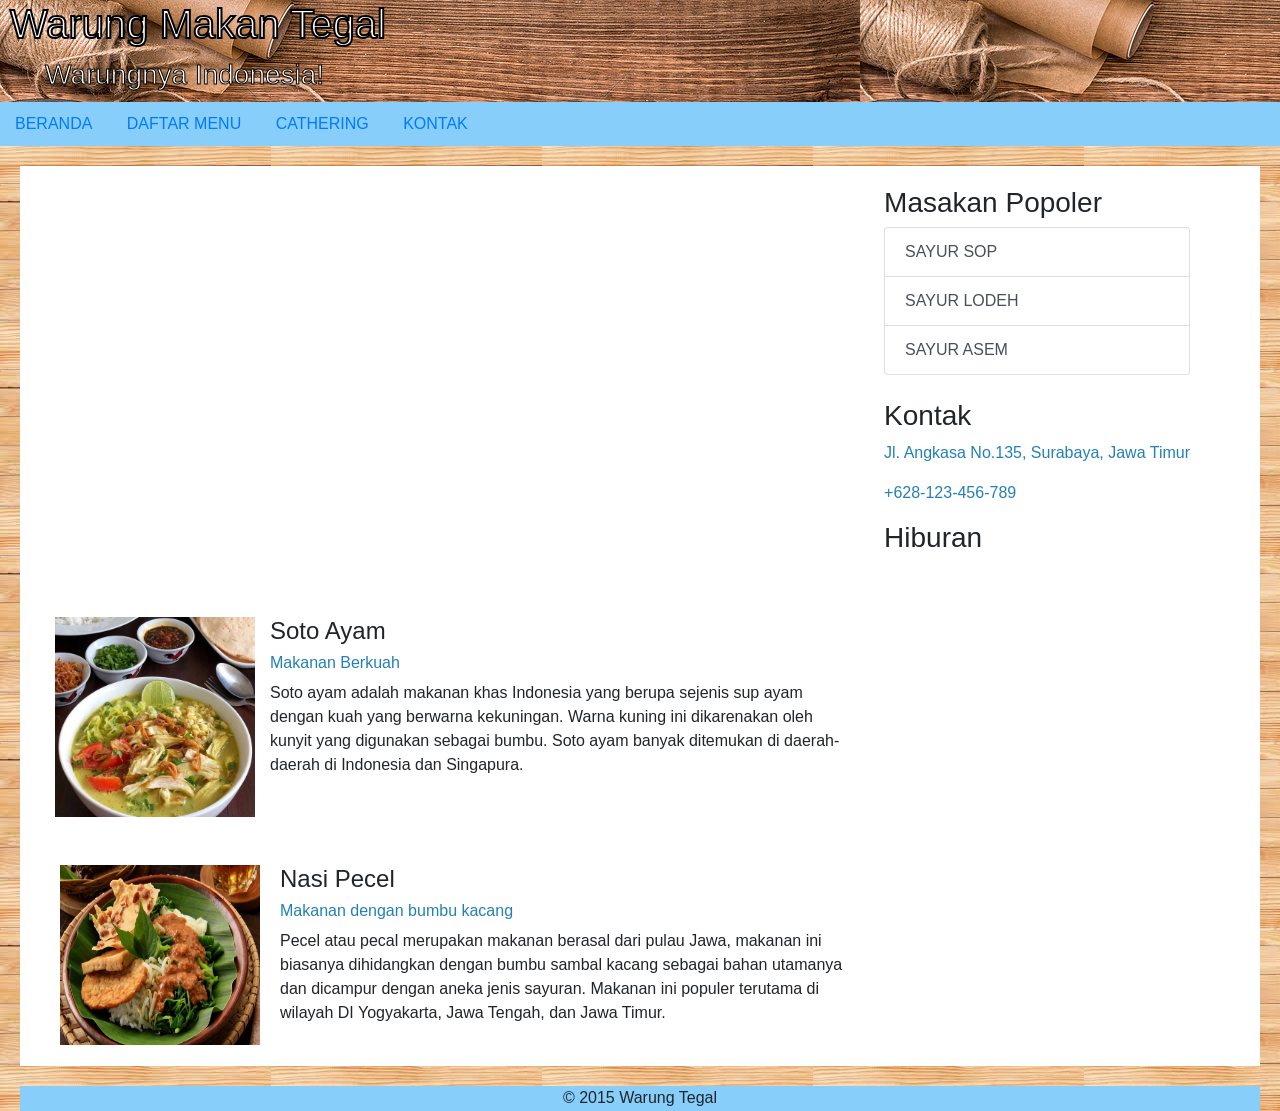
<file: index.html>
<!DOCTYPE html>
<html lang="en">
<head>
    <meta charset="UTF-8">
    <meta http-equiv="X-UA-Compatible" content="IE=edge">
    <meta name="viewport" content="width=device-width, initial-scale=1.0">
    <link rel="stylesheet" href="style.css">
    <link rel="stylesheet" href="https://cdn.jsdelivr.net/npm/bootstrap@4.5.3/dist/css/bootstrap.min.css" integrity="sha384-TX8t27EcRE3e/ihU7zmQxVncDAy5uIKz4rEkgIXeMed4M0jlfIDPvg6uqKI2xXr2" crossorigin="anonymous">
    <title>Warung Makan Tegal</title>
</head>
<body>
    <header>
        <h1>Warung Makan Tegal</h1>
        <h3>Warungnya Indonesia!</h3>
        <ul id="nav">
            <a href="#" class="nav-bar">Beranda</a>
            <a href="menu.html" class="nav-bar">Daftar Menu</a>
            <a href="catering.html" class="nav-bar">Cathering</a>
            <a href="kontak.html" class="nav-bar">Kontak</a>
        </ul>
    </header>
    <section id="index">
        <article style="float: left; width: 67%;">
            <iframe width="760" height="400" src="https://www.youtube.com/embed/AOP-z6TMZyQ" title="YouTube video player" frameborder="0" allow="accelerometer; autoplay; clipboard-write; encrypted-media; gyroscope; picture-in-picture" allowfullscreen style="margin-left: 20px;"></iframe><br><br>
            <figure>
                <img src="images/soto.jpg" alt="Soto" width="200px" height="200px" style="float: left; margin: 0px 15px;">
                <h4>Soto Ayam</h4>
                <h6>Makanan Berkuah</h6>
                <div class="caption">
                    Soto ayam adalah makanan khas Indonesia yang berupa sejenis sup ayam 
                    dengan kuah yang berwarna kekuningan. Warna kuning ini dikarenakan oleh kunyit yang digunakan 
                    sebagai bumbu. Soto ayam banyak ditemukan di daerah-daerah di Indonesia dan Singapura. 
                </div><br><br><br>
            </figure>
            <figure>
                <img src="images/pecel.jpg" alt="Nasi Pecel" width="200px" height="180px" style="float: left; margin: 0px 20px;">
                <h4>Nasi Pecel</h4>
                <h6>Makanan dengan bumbu kacang</h6>
                <div class="caption">
                    Pecel atau pecal merupakan makanan berasal dari pulau Jawa, makanan ini biasanya dihidangkan 
                    dengan bumbu sambal kacang sebagai bahan utamanya dan dicampur dengan aneka jenis sayuran. 
                    Makanan ini populer terutama di wilayah DI Yogyakarta, Jawa Tengah, dan Jawa Timur.
                </div>
            </figure>
        </article>
  
    <aside style="display: block; padding: 0px; float: right;  margin-right: 50px;">
        <h3>Masakan Popoler</h3>
        <!-- <dl>
            <dt>Sayur Sop</dt>
            <dt>Sayur Lodeh</dt>
            <dt>Sayur Asem</dt>
        </dl> -->
        <div class="list-group">
            <a href="#" class="list-group-item list-group-item-action">Sayur Sop</a>
            <a href="#" class="list-group-item list-group-item-action">Sayur Lodeh</a>
            <a href="#" class="list-group-item list-group-item-action">Sayur Asem</a>
        </div><br>
        <h3>Kontak</h3>
        <dl>
            <p> Jl. Angkasa No.135, Surabaya, Jawa Timur</p>
            <p> +628-123-456-789</p>
        </dl>
        <h3>Hiburan</h3>
        <iframe width="300px" height="200px" src="https://www.youtube.com/embed/AOP-z6TMZyQ" title="YouTube video player" frameborder="0" allow="accelerometer; autoplay; clipboard-write; encrypted-media; gyroscope; picture-in-picture" allowfullscreen ></iframe><br><br>
        <iframe width="300px" height="200px" src="https://www.youtube.com/embed/mFZhxwlce-E" title="YouTube video player" frameborder="0" allow="accelerometer; autoplay; clipboard-write; encrypted-media; gyroscope; picture-in-picture" allowfullscreen></iframe>
    </aside>
  </section>
  <footer>
    <p style="text-align: center;">© 2015 Warung Tegal</p>
</footer>
</body>
</html>
</file>
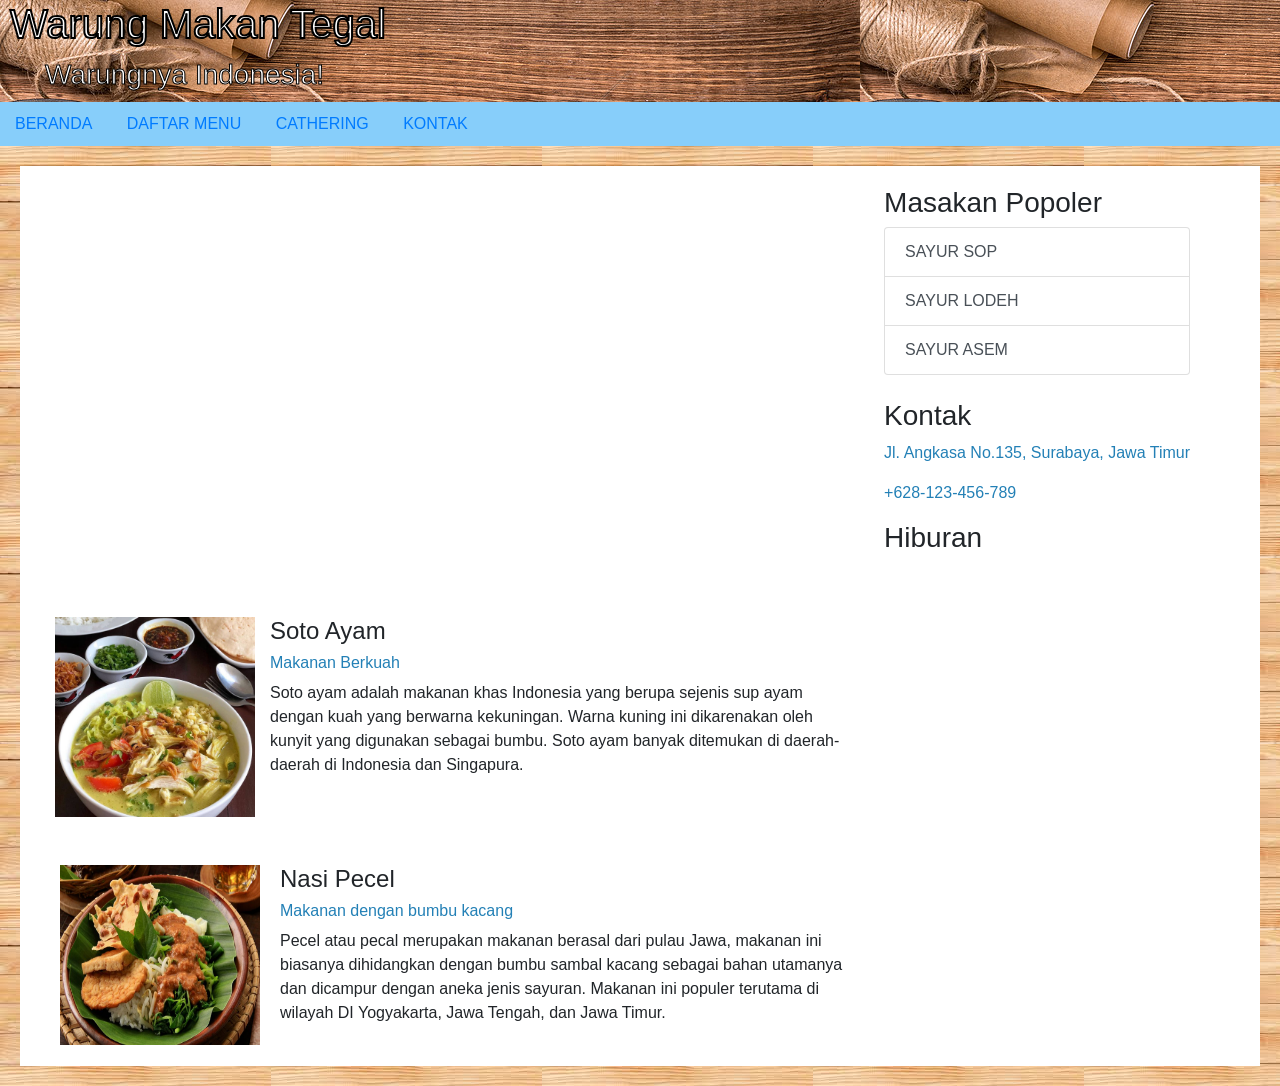
<file: catering.html>
<!DOCTYPE html>
<html lang="en">
<head>
    <meta charset="UTF-8">
    <meta http-equiv="X-UA-Compatible" content="IE=edge">
    <meta name="viewport" content="width=device-width, initial-scale=1.0">
    <link rel="stylesheet" href="style.css">
    <link rel="stylesheet" href="https://cdn.jsdelivr.net/npm/bootstrap@4.5.3/dist/css/bootstrap.min.css" integrity="sha384-TX8t27EcRE3e/ihU7zmQxVncDAy5uIKz4rEkgIXeMed4M0jlfIDPvg6uqKI2xXr2" crossorigin="anonymous">
    <title>Warung Makan Tegal</title>
</head>
<body>
    <header>
        <h1>Warung Makan Tegal</h1>
        <h3>Warungnya Indonesia!</h3>
        <ul id="nav">
            <a href="#" class="nav-bar">Beranda</a>
            <a href="menu.html" class="nav-bar">Daftar Menu</a>
            <a href="catering.html" class="nav-bar">Cathering</a>
            <a href="kontak.html" class="nav-bar">Kontak</a>
        </ul>
    </header>
    <section id="index">
        <article style="float: left; width: 67%;">
            <iframe width="760" height="400" src="https://www.youtube.com/embed/AOP-z6TMZyQ" title="YouTube video player" frameborder="0" allow="accelerometer; autoplay; clipboard-write; encrypted-media; gyroscope; picture-in-picture" allowfullscreen style="margin-left: 20px;"></iframe><br><br>
            <figure>
                <img src="images/soto.jpg" alt="Soto" width="200px" height="200px" style="float: left; margin: 0px 15px;">
                <h4>Soto Ayam</h4>
                <h6>Makanan Berkuah</h6>
                <div class="caption">
                    Soto ayam adalah makanan khas Indonesia yang berupa sejenis sup ayam 
                    dengan kuah yang berwarna kekuningan. Warna kuning ini dikarenakan oleh kunyit yang digunakan 
                    sebagai bumbu. Soto ayam banyak ditemukan di daerah-daerah di Indonesia dan Singapura. 
                </div><br><br><br>
            </figure>
            <figure>
                <img src="images/pecel.jpg" alt="Nasi Pecel" width="200px" height="180px" style="float: left; margin: 0px 20px;">
                <h4>Nasi Pecel</h4>
                <h6>Makanan dengan bumbu kacang</h6>
                <div class="caption">
                    Pecel atau pecal merupakan makanan berasal dari pulau Jawa, makanan ini biasanya dihidangkan 
                    dengan bumbu sambal kacang sebagai bahan utamanya dan dicampur dengan aneka jenis sayuran. 
                    Makanan ini populer terutama di wilayah DI Yogyakarta, Jawa Tengah, dan Jawa Timur.
                </div>
            </figure>
        </article>
  
    <aside style="display: block; padding: 0px; float: right;  margin-right: 50px;">
        <h3>Masakan Popoler</h3>
        <!-- <dl>
            <dt>Sayur Sop</dt>
            <dt>Sayur Lodeh</dt>
            <dt>Sayur Asem</dt>
        </dl> -->
        <div class="list-group">
            <a href="#" class="list-group-item list-group-item-action">Sayur Sop</a>
            <a href="#" class="list-group-item list-group-item-action">Sayur Lodeh</a>
            <a href="#" class="list-group-item list-group-item-action">Sayur Asem</a>
        </div><br>
        <h3>Kontak</h3>
        <dl>
            <p> Jl. Angkasa No.135, Surabaya, Jawa Timur</p>
            <p> +628-123-456-789</p>
        </dl>
        <h3>Hiburan</h3>
        <iframe width="300px" height="200px" src="https://www.youtube.com/embed/AOP-z6TMZyQ" title="YouTube video player" frameborder="0" allow="accelerometer; autoplay; clipboard-write; encrypted-media; gyroscope; picture-in-picture" allowfullscreen ></iframe><br><br>
        <iframe width="300px" height="200px" src="https://www.youtube.com/embed/mFZhxwlce-E" title="YouTube video player" frameborder="0" allow="accelerometer; autoplay; clipboard-write; encrypted-media; gyroscope; picture-in-picture" allowfullscreen></iframe>
    </aside>
  </section>
</body>
</html>
</file>
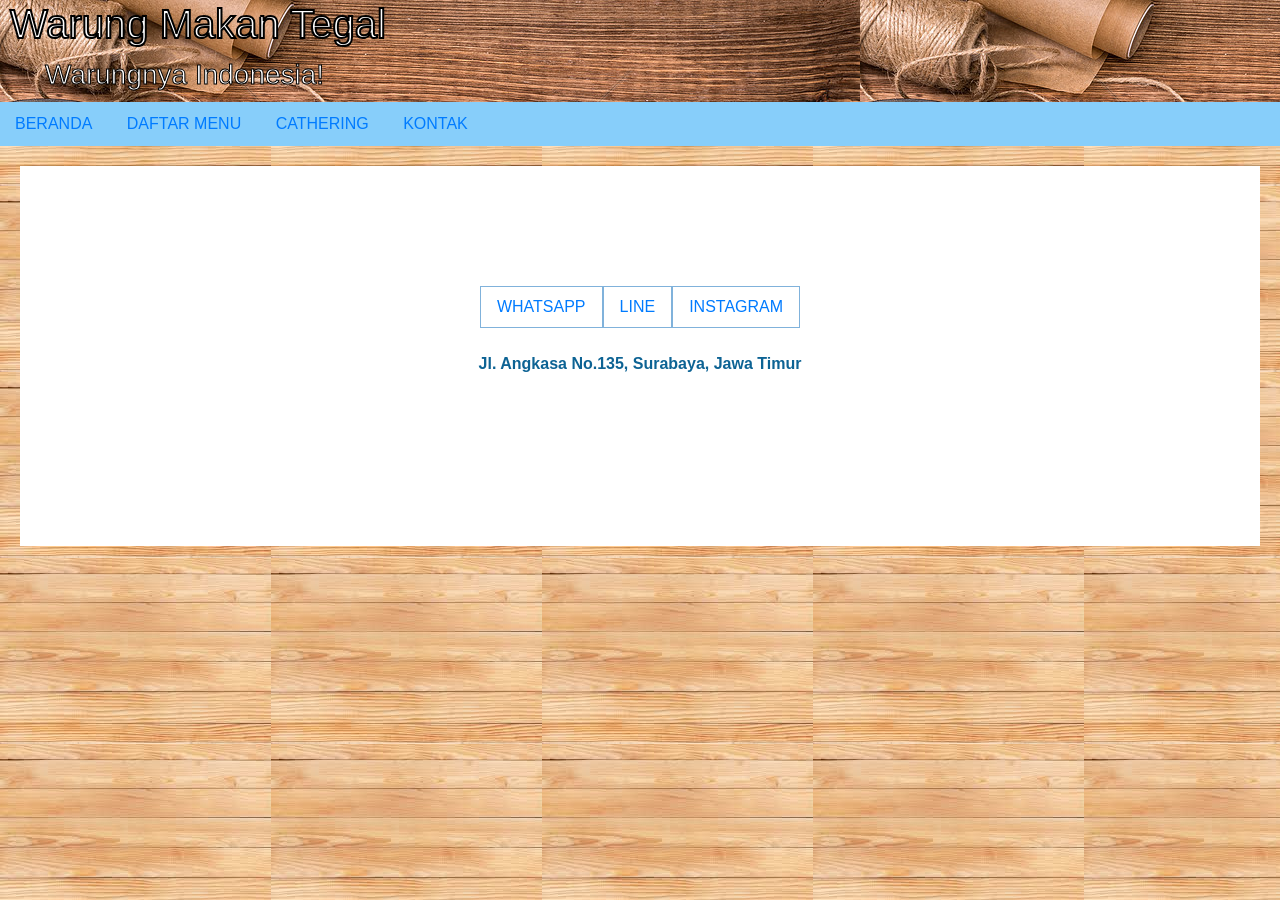
<file: kontak.html>
<!DOCTYPE html>
<html lang="en">
<head>
    <meta charset="UTF-8">
    <meta http-equiv="X-UA-Compatible" content="IE=edge">
    <meta name="viewport" content="width=device-width, initial-scale=1.0">
    <title>Kontak</title>
    <link rel="stylesheet" href="style.css">
    <link rel="stylesheet" href="https://cdn.jsdelivr.net/npm/bootstrap@4.5.3/dist/css/bootstrap.min.css" integrity="sha384-TX8t27EcRE3e/ihU7zmQxVncDAy5uIKz4rEkgIXeMed4M0jlfIDPvg6uqKI2xXr2" crossorigin="anonymous">
</head>
<body>
    <header>
        <h1>Warung Makan Tegal</h1>
        <h3>Warungnya Indonesia!</h3>
        <ul id="nav">
            <a href="index.html" class="nav-bar">Beranda</a>
            <a href="menu.html" class="nav-bar">Daftar Menu</a>
            <a href="catering.html" class="nav-bar">Cathering</a>
            <a href="kontak.html" class="nav-bar">Kontak</a>
        </ul>
    </header>
    <section style="height: 380px">
        <ul class="nav justify-content-center" style="margin-top: 100px;">
            <li class="nav-item_kontak">
              <a class="nav-link active" href="#">WhatsApp</a>
            </li>
            <li class="nav-item_kontak ">
              <a class="nav-link" href="https://lin.ee/D61bhzo">Line</a>
            </li>
            <li class="nav-item_kontak">
              <a class="nav-link" href="https://www.instagram.com/">Instagram</a>
            </li>
        </ul><br>
        <center><p> Jl. Angkasa No.135, Surabaya, Jawa Timur</p></center>
    </section>
</body>
</html>
</file>
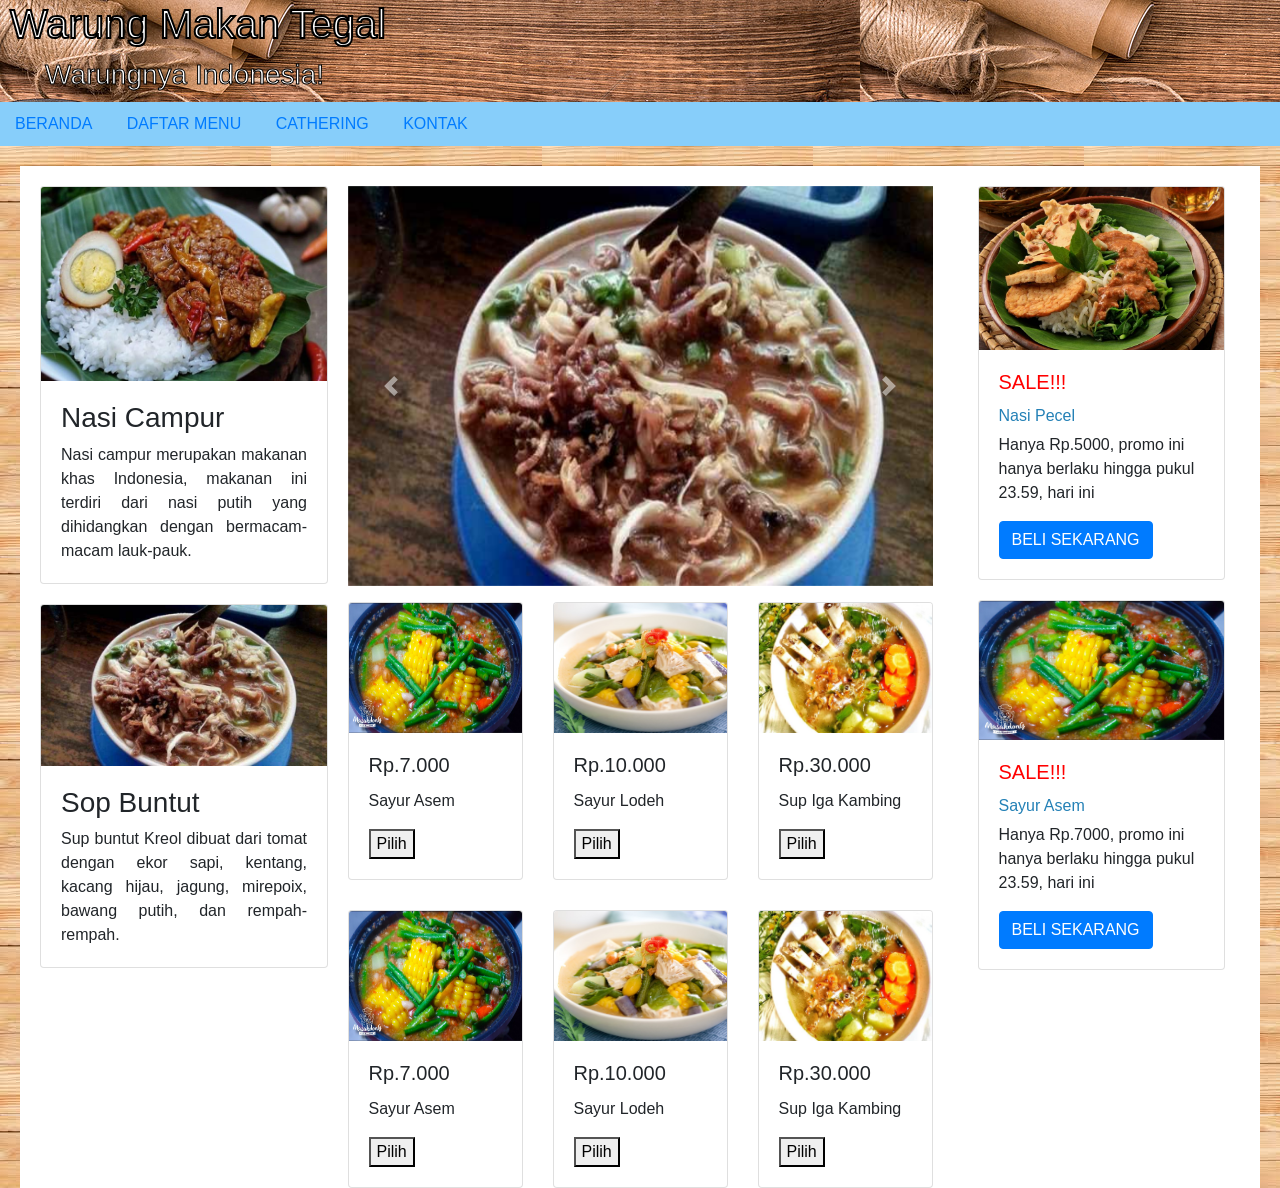
<file: menu.html>
<!DOCTYPE html>
<html lang="en">
<head>
    <meta charset="UTF-8">
    <meta http-equiv="X-UA-Compatible" content="IE=edge">
    <meta name="viewport" content="width=device-width, initial-scale=1.0">
    <link rel="stylesheet" href="style.css">
    <link rel="stylesheet" href="https://cdn.jsdelivr.net/npm/bootstrap@4.5.3/dist/css/bootstrap.min.css" integrity="sha384-TX8t27EcRE3e/ihU7zmQxVncDAy5uIKz4rEkgIXeMed4M0jlfIDPvg6uqKI2xXr2" crossorigin="anonymous">
    <title>Menu</title>
</head>
<body>
    <header>
        <h1>Warung Makan Tegal</h1>
        <h3>Warungnya Indonesia!</h3>
        <ul id="nav">
            <a href="index.html" class="nav-bar">Beranda</a>
            <a href="menu.html" class="nav-bar">Daftar Menu</a>
            <a href="catering.html" class="nav-bar">Cathering</a>
            <a href="kontak.html" class="nav-bar">Kontak</a>
        </ul>
    </header>
    <section id="menu">
        <div class="row">
            <div class="col-3">
              <div class="card" style="width: 18rem;">
                <img src="/images/slide2.jpeg" class="card-img-top" alt="...">
                <div class="card-body">
                  <h3>Nasi Campur</h3>
                  <p class="card-text" style="text-align: justify;"> 
                    Nasi campur merupakan makanan khas Indonesia, makanan ini terdiri dari nasi putih yang dihidangkan dengan bermacam-macam lauk-pauk. 
                  </p>
                </div>
              </div>    
              <div class="card" style="width: 18rem; margin-top: 20px;">
                <img src="/images/slides1.jpg" class="card-img-top" alt="...">
                <div class="card-body">
                  <h3>Sop Buntut</h3>
                  <p class="card-text" style="text-align: justify;"> 
                    Sup buntut Kreol dibuat dari tomat dengan ekor sapi, kentang, kacang hijau, jagung, mirepoix, bawang putih, dan rempah-rempah.
                  </p>
                </div>
              </div>       
            </div>

            <div class="col-6">
                <div id="carouselExampleControls" class="carousel slide mb-3" data-ride="carousel">
                    <div class="carousel-inner">
                      <div class="carousel-item active">
                        <img src="images/slides1.jpg" class="d-block" width="600px" height="400px" alt="...">
                      </div>
                      <div class="carousel-item">
                        <img src="images/slide2.jpeg" class="d-block"  width="600px" height="400px" alt="...">
                      </div>
                      <div class="carousel-item">
                        <img src="images/slides3.jpg" class="d-block" width="600px" height="400px" alt="...">
                      </div>
                    </div>
                    <a class="carousel-control-prev" href="#carouselExampleControls" role="button" data-slide="prev">
                      <span class="carousel-control-prev-icon" aria-hidden="true"></span>
                      <span class="sr-only">Previous</span>
                    </a>
                    <a class="carousel-control-next" href="#carouselExampleControls" role="button" data-slide="next">
                      <span class="carousel-control-next-icon" aria-hidden="true"></span>
                      <span class="sr-only">Next</span>
                    </a>
                  </div>
                  <div class="row">
                    <div class="col">
                        <div class="card">
                            <img src="images/sayurasem.jpg" class="card-img-top" alt="..." height="130px">
                            <div class="card-body">
                              <h5 class="card-title">Rp.7.000</h5>
                              <p class="card-text">Sayur Asem</p>
                              <button type="button">Pilih</button>
                            </div>
                        </div>
                    </div>
                    <div class="col">
                        <div class="card">
                            <img src="images/sayur lodeh.jpeg" class="card-img-top" alt="..." height="130px">
                            <div class="card-body">
                              <h5 class="card-title">Rp.10.000</h5>
                              <p class="card-text">Sayur Lodeh</p>
                              <button type="button">Pilih</button>
                            </div>
                        </div>
                    </div>
                    <div class="col">
                        <div class="card">
                            <img src="images/supiga.jpg" class="card-img-top" alt="..." height="130px">
                            <div class="card-body">
                              <h5 class="card-title">Rp.30.000</h5>
                              <p class="card-text">Sup Iga Kambing</p>
                              <button type="button">Pilih</button>
                            </div>
                        </div>
                    </div>
                  </div>
                  <div class="row">
                    <div class="col" style="margin-top: 30px;">
                        <div class="card">
                            <img src="images/sayurasem.jpg" class="card-img-top" alt="..." height="130px">
                            <div class="card-body">
                              <h5 class="card-title">Rp.7.000</h5>
                              <p class="card-text">Sayur Asem</p>
                              <button type="button">Pilih</button>
                            </div>
                        </div>
                    </div>
                    <div class="col" style="margin-top: 30px;">
                        <div class="card">
                            <img src="images/sayur lodeh.jpeg" class="card-img-top" alt="..." height="130px">
                            <div class="card-body">
                              <h5 class="card-title">Rp.10.000</h5>
                              <p class="card-text">Sayur Lodeh</p>
                              <button type="button">Pilih</button>
                            </div>
                        </div>
                    </div>
                    <div class="col" style="margin-top: 30px;">
                        <div class="card">
                            <img src="images/supiga.jpg" class="card-img-top" alt="..." height="130px">
                            <div class="card-body">
                              <h5 class="card-title">Rp.30.000</h5>
                              <p class="card-text">Sup Iga Kambing</p>
                              <!-- <a href="#" class="btn btn-primary">Masukkan Keranjang</a> -->
                              <button type="button">Pilih</button>
                            </div>
                        </div>
                    </div>
                  </div>
            </div>
            <div class="col-3">
                  <div class="col mb-5">
                    <div class="card">
                        <img src="/images/pecel.jpg" class="card-img-top" alt="...">
                        <div class="card-body">
                          <h5 class="card-title" style="color: red;">SALE!!!</h5>
                          <h6>Nasi Pecel</h6>
                          <p class="card-text">Hanya Rp.5000, promo ini hanya berlaku hingga pukul 23.59, hari ini</p>
                          <a href="#" class="btn btn-primary">Beli Sekarang</a>
                        </div>
                    </div>
                    <div class="card" style="margin-top: 20px;">
                      <img src="/images/sayurasem.jpg" class="card-img-top" alt="...">
                      <div class="card-body">
                        <h5 class="card-title" style="color: red;">SALE!!!</h5>
                        <h6>Sayur Asem</h6>
                        <p class="card-text">Hanya Rp.7000, promo ini hanya berlaku hingga pukul 23.59, hari ini</p>
                        <a href="#" class="btn btn-primary">Beli Sekarang</a>
                      </div>
                  </div>
                </div>
            </div>
          </div>
      </div>
    </section>
  

<!-- Optional JavaScript; choose one of the two! -->

<!-- Option 1: jQuery and Bootstrap Bundle (includes Popper) -->
<script src="https://code.jquery.com/jquery-3.5.1.slim.min.js" integrity="sha384-DfXdz2htPH0lsSSs5nCTpuj/zy4C+OGpamoFVy38MVBnE+IbbVYUew+OrCXaRkfj" crossorigin="anonymous"></script>
<script src="https://cdn.jsdelivr.net/npm/bootstrap@4.5.3/dist/js/bootstrap.bundle.min.js" integrity="sha384-ho+j7jyWK8fNQe+A12Hb8AhRq26LrZ/JpcUGGOn+Y7RsweNrtN/tE3MoK7ZeZDyx" crossorigin="anonymous"></script>

<!-- Option 2: jQuery, Popper.js, and Bootstrap JS
<script src="https://code.jquery.com/jquery-3.5.1.slim.min.js" integrity="sha384-DfXdz2htPH0lsSSs5nCTpuj/zy4C+OGpamoFVy38MVBnE+IbbVYUew+OrCXaRkfj" crossorigin="anonymous"></script>
<script src="https://cdn.jsdelivr.net/npm/popper.js@1.16.1/dist/umd/popper.min.js" integrity="sha384-9/reFTGAW83EW2RDu2S0VKaIzap3H66lZH81PoYlFhbGU+6BZp6G7niu735Sk7lN" crossorigin="anonymous"></script>
<script src="https://cdn.jsdelivr.net/npm/bootstrap@4.5.3/dist/js/bootstrap.min.js" integrity="sha384-w1Q4orYjBQndcko6MimVbzY0tgp4pWB4lZ7lr30WKz0vr/aWKhXdBNmNb5D92v7s" crossorigin="anonymous"></script>
-->

</body>
</html>
</file>
<file: style.css>
body{
    margin: 20px;
    background-image: url(images/bgbody.jfif);
}

header{
    background-image: url(images/bg.jpg);
}

header > h3{
    padding-left: 35px; 
    color: white; 
    font-family: sans-serif;
    -webkit-text-stroke: 1px black;
    margin: 10px;
}

h1{
    color: white;
    font-family: Verdana, Geneva, Tahoma, sans-serif;
    -webkit-text-stroke: 2px black;
    margin: 10px;
}

#nav{
    background-color: lightskyblue;
    padding-left: 0px;
}

a{
    font-weight: 400px;
    font-family: sans-serif;
    color: black;
    text-transform: uppercase;
    padding: 10px 15px;
    display: inline-block;
}

a:hover{
    background-color: gainsboro;
}

#index{
    margin: 20px;
    padding: 20px;
    background-color: white;
    height: 900px;
}


section{
    margin: 20px 20px 0px 20px;
    padding: 20px 20px 0px 20px;
    background-color: white;
}

h6,dl{
    color: rgb(35, 128, 182);
}

footer{
    background-color: lightskyblue;
    margin: 0px 20px 0px 20px;
    height: 25px;
}

center{
    font-family: sans-serif;
    font-weight: bold;
    color: rgb(13, 99, 148);
}

.nav-item_kontak{
    border: 1px solid rgb(128, 178, 219);
}
</file>
